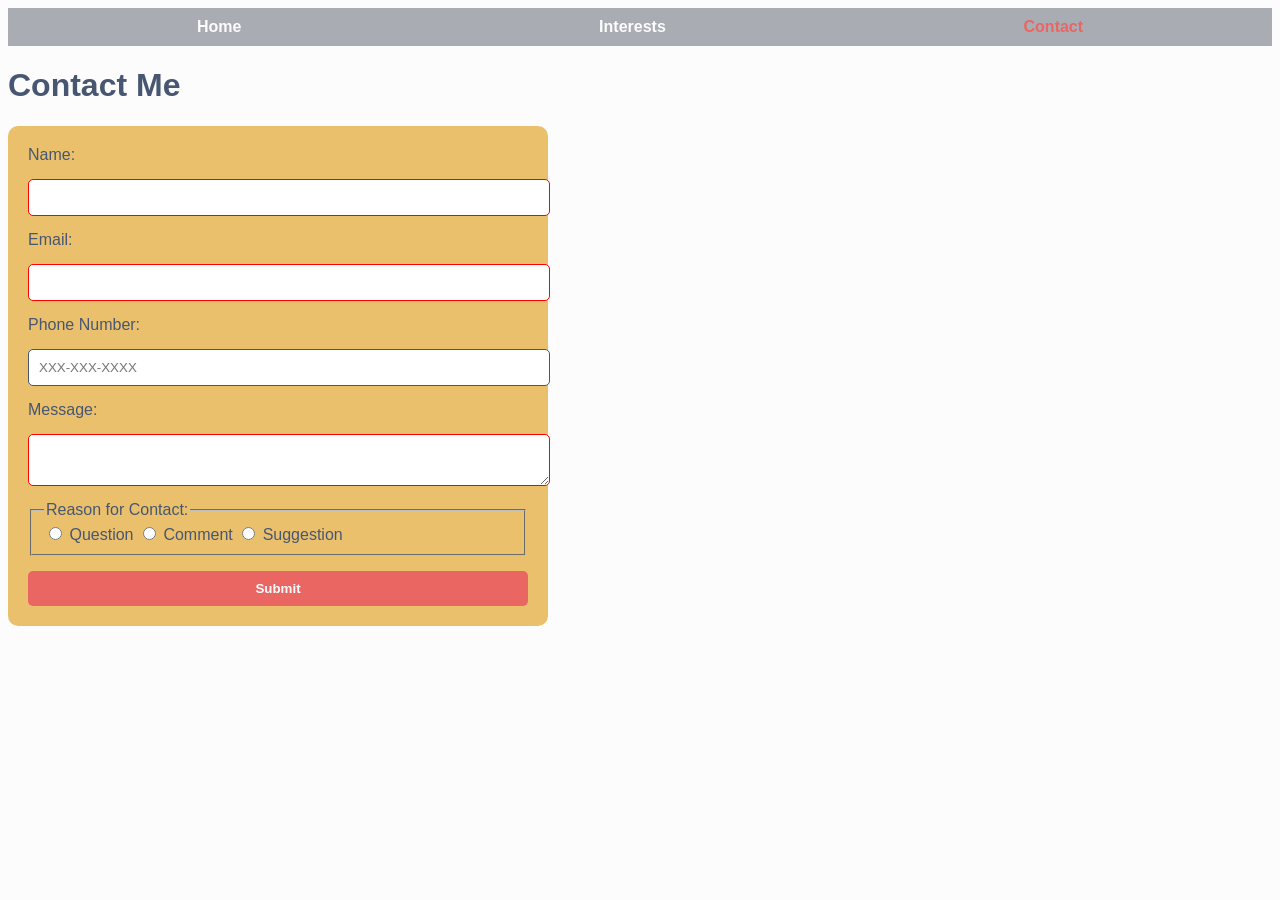
<file: contact.html>
<!DOCTYPE html>
<html lang="en">
<head>
    <meta charset="UTF-8">
    <meta name="viewport" content="width=device-width, initial-scale=1.0">
    <title>Contact Masoud</title>
    <link rel="stylesheet" href="./styles.css">
</head>
<body>
    <!-- Navigation Bar -->
    <nav>
        <ul class="navbar">
            <li><a href="index.html">Home</a></li>
            <li><a href="interests.html">Interests</a></li>
            <li><a href="contact.html" class="active">Contact</a></li>
        </ul>
    </nav>

    <!-- Contact Form -->
    <main>
        <h1>Contact Me</h1>
        <form action="#" method="post">
            <label for="name">Name:</label>
            <input type="text" id="name" name="name" required>

            <label for="email">Email:</label>
            <input type="email" id="email" name="email" required>

            <label for="phone">Phone Number:</label>
            <input type="tel" id="phone" name="phone" pattern="[0-9]{3}-[0-9]{3}-[0-9]{4}" placeholder="XXX-XXX-XXXX">

            <label for="message">Message:</label>
            <textarea id="message" name="message" minlength="10" required></textarea>

            <fieldset>
                <legend>Reason for Contact:</legend>
                <label><input type="radio" name="reason" value="question"> Question</label>
                <label><input type="radio" name="reason" value="comment"> Comment</label>
                <label><input type="radio" name="reason" value="suggestion"> Suggestion</label>
            </fieldset>

            <button type="submit">Submit</button>
        </form>
    </main>
</body>
</html>
</file>
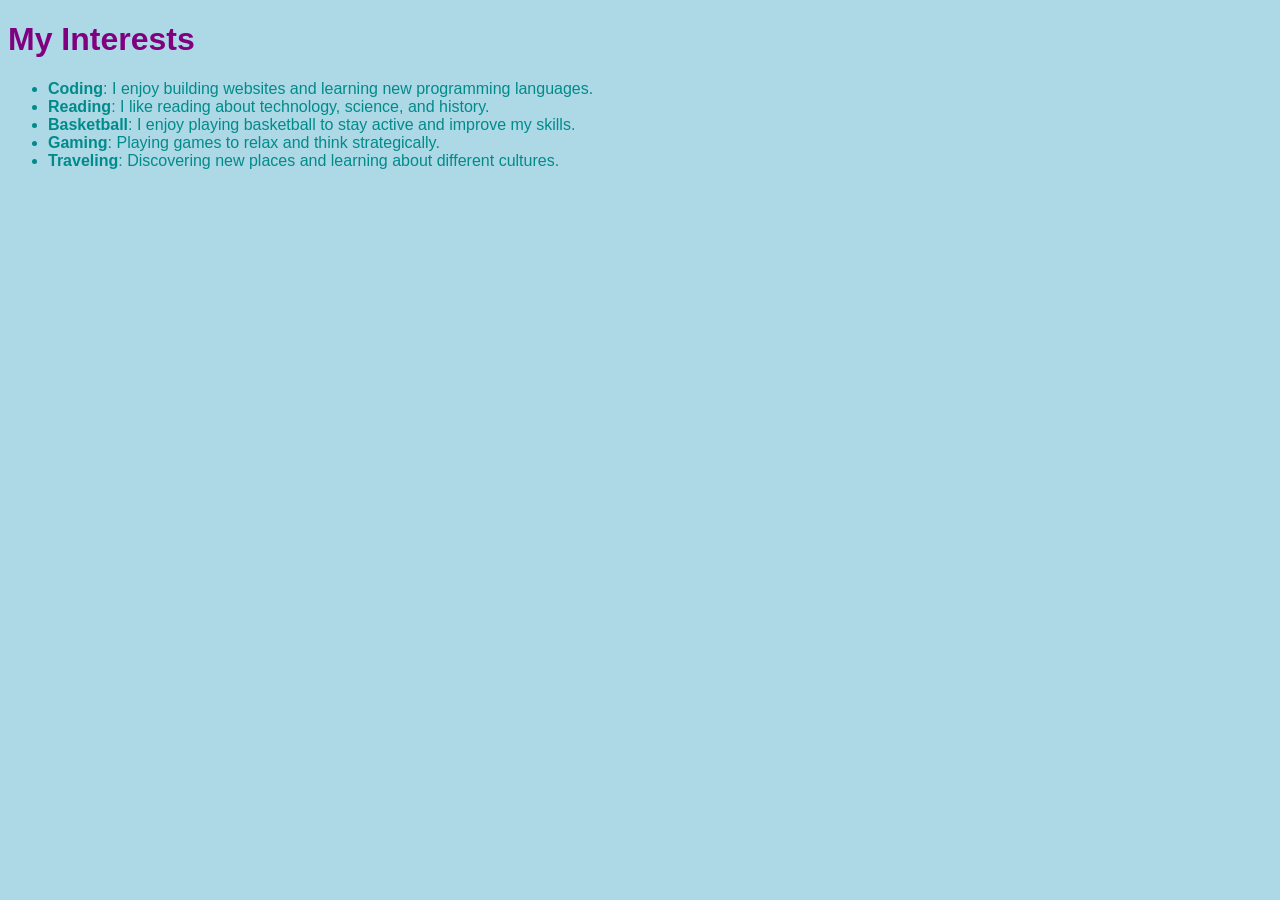
<file: interest.html>
<!DOCTYPE html>
<html>
<head>
    <title>Masoud's Interests</title>
    <style>
        body {
            background-color: lightblue;
            font-family: Arial, sans-serif;
        }
        h1 {
            color: purple;
        }
        li {
            color: darkcyan;
        }
    </style>
</head>
<body>
    <h1>My Interests</h1>
    <ul>
        <li><strong>Coding</strong>: I enjoy building websites and learning new programming languages. </li>
        <li><strong>Reading</strong>: I like reading about technology, science, and history.</li>
        <li><strong>Basketball</strong>: I enjoy playing basketball to stay active and improve my skills.</li>
        <li><strong>Gaming</strong>: Playing games to relax and think strategically.</li>
        <li><strong>Traveling</strong>: Discovering new places and learning about different cultures.</li>
    </ul>
</body>
</html>
</file>
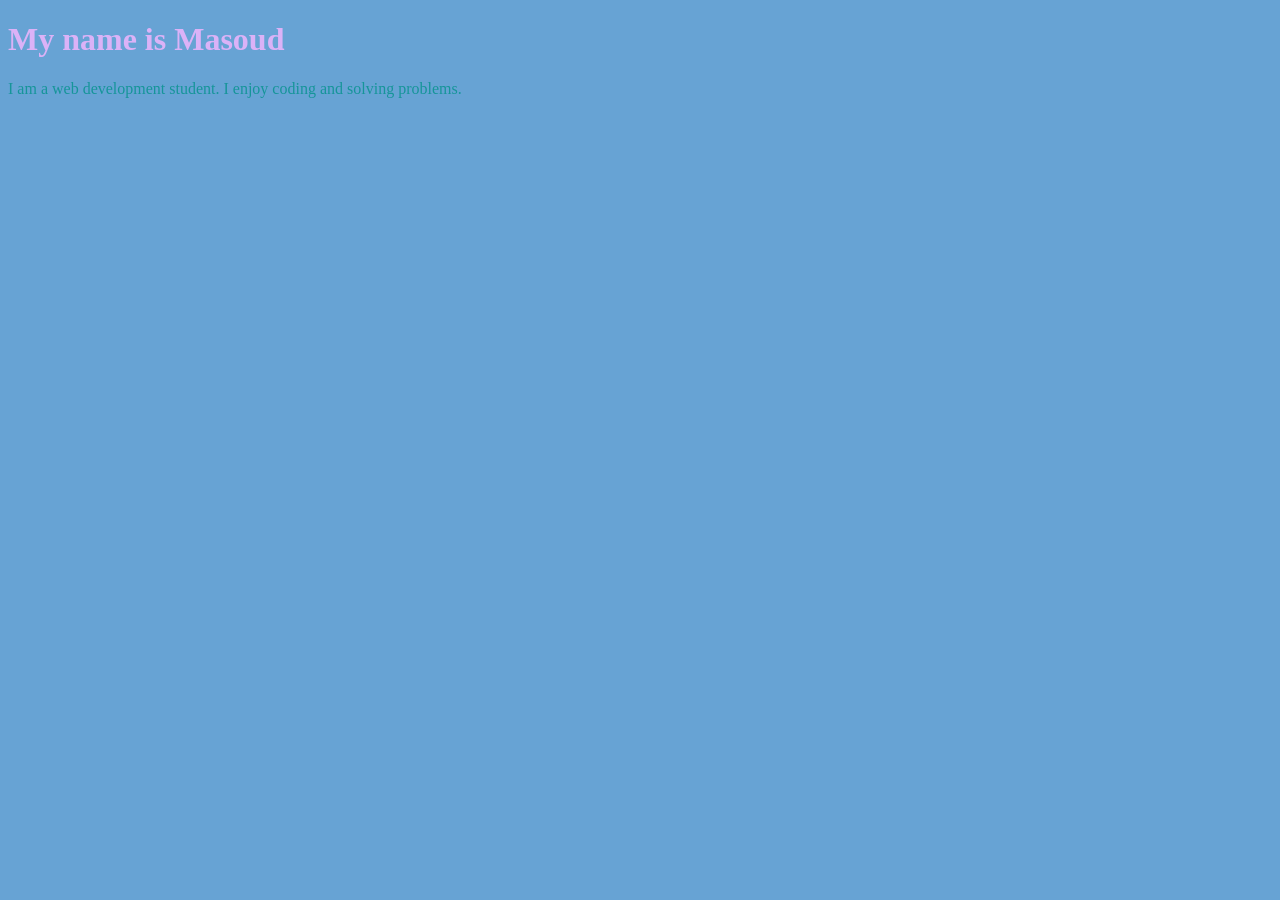
<file: masoud_index.html>
<!DOCTYPE html>
<html>
    <head>
        <title>My Personal Introduction</title>
        <style>
        body {
            background-color: #67a3d4;
        }
        h1 {
            color: #dbb2f7; 
        }
        p {
            color: #169599; 
        }
        </style>
    </head>
    <body>
        <h1>My name is Masoud</h1>
        <p>I am a web development student. I enjoy coding and solving problems.</p>
    </body>
    </html>
</file>
<file: styles.css>
/* Color Palette */
:root {
    --light-shade: #fcfcfd;
    --light-accent: #ebc06c;
    --main-brand-color: #e96663;
    --dark-accent: #aaacb3;
    --dark-shade: #475671;
    --middle-box-color: #ffcccb; /* New color for the middle box */
}

/* Basic Styling */
body {
    background-color: var(--light-shade);
    font-family: Arial, sans-serif;
    color: var(--dark-shade);
}

/* Header */
.header-content {
    display: flex;
    align-items: center;
    padding: 20px;
}

.name {
    color: var(--main-brand-color);
    font-size: 2em;
    margin-right: 15px;
}

.profile-pic {
    border-radius: 50%;
    width: 150px;
}

/* Navigation Bar */
.navbar {
    list-style-type: none;
    margin: 0;
    padding: 10px;
    background-color: var(--dark-accent);
    display: flex;
    justify-content: space-around;
}

.navbar li a {
    color: var(--light-shade);
    text-decoration: none;
    font-weight: bold;
}

.navbar li a:hover {
    color: var(--main-brand-color);
}

.navbar li a.active {
    color: var(--main-brand-color);
}

/* Flexbox Layout */
.container {
    display: flex;
    justify-content: space-around;
    align-items: center;
    background-color: var(--dark-accent);
    padding: 20px;
    height: 300px;
}

.box {
    background-color: var(--light-accent);
    color: var(--dark-shade);
    padding: 20px;
    margin: 10px;
    flex-grow: 1;
}

.middle-box {
    background-color: var(--middle-box-color); /* Apply the custom color to the middle box */
}

/* Projects box same color as skills box */
.projects {
    background-color: var(--middle-box-color); /* Same color as skills */
}

/* Extra Box */
.extra {
    background-color: var(--light-accent);
    color: var(--dark-shade);
    padding: 20px;
    margin: 10px;
    flex-grow: 1;
}

/* Footer */
footer {
    text-align: center;
    padding: 10px;
    background-color: var(--dark-accent);
    color: var(--light-shade);
}

footer a {
    color: var(--main-brand-color);
    text-decoration: none;
}

footer a:hover {
    text-decoration: underline;
}

/* Form Styling */
form {
    display: flex;
    flex-direction: column;
    gap: 15px;
    padding: 20px;
    background-color: var(--light-accent);
    border-radius: 10px;
    width: 100%;
    max-width: 500px;
}

input[type="text"],
input[type="email"],
input[type="tel"],
textarea {
    padding: 10px;
    border: 1px solid var(--dark-shade);
    border-radius: 5px;
    width: 100%;
}

button {
    padding: 10px;
    background-color: var(--main-brand-color);
    color: var(--light-shade);
    border: none;
    border-radius: 5px;
    font-weight: bold;
    cursor: pointer;
}

button:hover {
    background-color: var(--light-accent);
}

button:focus, input:focus {
    outline: 3px solid var(--main-brand-color);
}

input:invalid, textarea:invalid {
    border-color: red;
}

textarea:focus {
    outline: 2px solid var(--main-brand-color);
}
</file>
